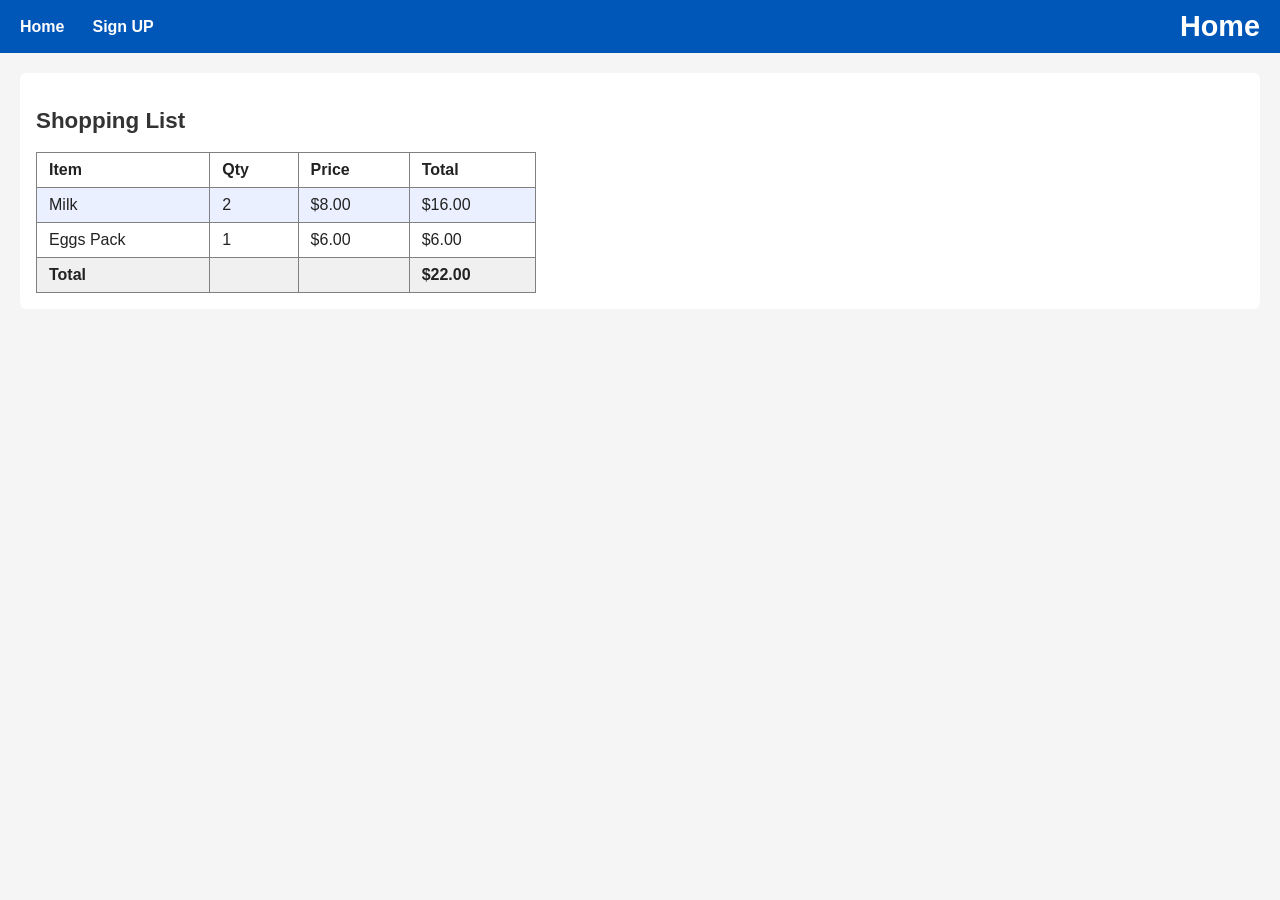
<file: index.html>
<!DOCTYPE html>
<html lang="en">
  <head>
    <meta charset="UTF-8" />
    <meta name="viewport" content="width=device-width, initial-scale=1.0" />
    <title>Home</title>
    <link rel="stylesheet" href="./style.css" />
  </head>
  <body>

    <!-- Task 3: Navigation with corrected link to signup.html -->
    <nav>
      <a href="index.html"><b>Home</b></a>
      <a href="./pages/signup.html"><b>Sign UP</b></a>
      <h1>Home</h1>
    </nav>

    <!-- Task 4: Basic Table -->
    <section id="table-section">
      <h2>Shopping List</h2>
      <table border="solid">
        <thead>
          <tr>
            <th>Item</th>
            <th>Qty</th>
            <th>Price</th>
            <th>Total</th>
          </tr>
        </thead>
        <tbody>
          <tr>
            <td>Milk</td>
            <td>2</td>
            <td>$8.00</td>
            <td>$16.00</td>
          </tr>
          <tr>
            <td>Eggs Pack</td>
            <td>1</td>
            <td>$6.00</td>
            <td>$6.00</td>
          </tr>
        </tbody>
        <tfoot>
          <tr>
            <td>Total</td>
            <td></td>
            <td></td>
            <td>$22.00</td>
          </tr>
        </tfoot>
      </table>
    </section>

    <!-- Task 5: Embedded YouTube Video via iframe -->
    <iframe width="560" height="315" src="https://www.youtube.com/embed/MyvwacFNPxc?si=ITjZB85eRhkzPfqb" title="YouTube video player" frameborder="0" allow="accelerometer; autoplay; clipboard-write; encrypted-media; gyroscope; picture-in-picture; web-share" referrerpolicy="strict-origin-when-cross-origin" allowfullscreen></iframe>
    <script src="script.js"></script>
  </body>
</html>
</file>
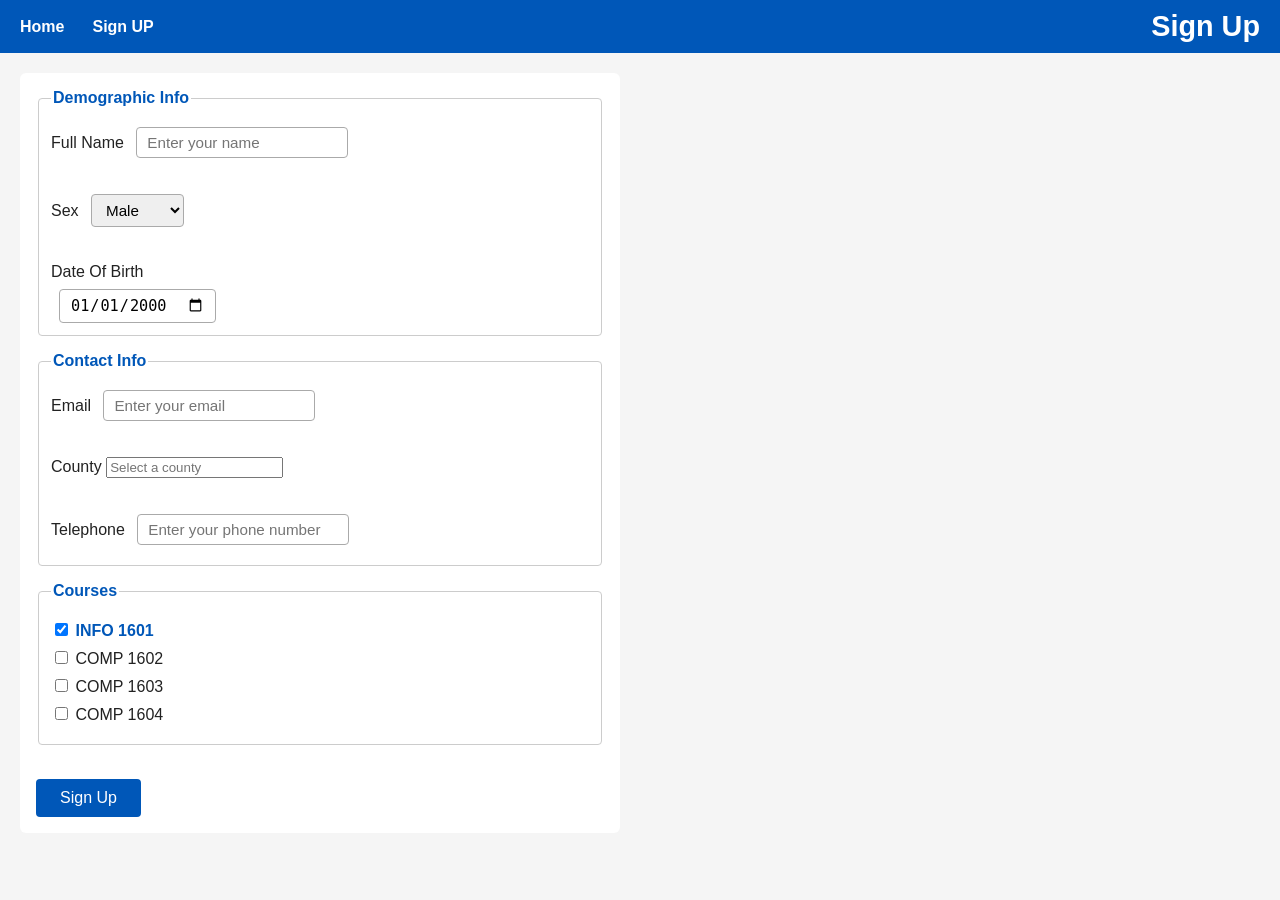
<file: signup.html>
<!DOCTYPE html>
<html lang="en">
  <head>
    <meta charset="UTF-8" />
    <meta name="viewport" content="width=device-width, initial-scale=1.0" />
    <title>Sign Up</title>
    <link rel="stylesheet" href="../style.css" />
  </head>
  <body>

    <!-- Navigation -->
    <nav>
      <a href="../index.html"><b>Home</b></a>
      <a href="signup.html"><b>Sign UP</b></a>
      <h1>Sign Up</h1>
    </nav>

    <!-- Task 6: Sign Up Form -->
    <form action="../results.html" method="GET">

      <fieldset>
        <legend>Demographic Info</legend>

        <label>
          Full Name
          <input type="text" placeholder="Enter your name" name="fullname" />
        </label>

        <br />

        <label>
          Sex
          <select name="sex">
            <option value="1">Male</option>
            <option value="2">Female</option>
            <option value="3">Other</option>
          </select>
        </label>

        <br />

        <label for="dob">Date Of Birth</label>
        <input type="date" value="2000-01-01" name="dob" id="dob" />

        <br />
      </fieldset>

      <fieldset>
        <legend>Contact Info</legend>

        <label>
          Email
          <input type="email" name="email" placeholder="Enter your email" />
        </label>

        <br />

        <label>
          County
          <input list="counties" name="county" placeholder="Select a county" />
          <datalist id="counties">
            <option value="Caroni"></option>
            <option value="Mayaro"></option>
            <option value="Nariva"></option>
            <option value="Saint Andrew"></option>
            <option value="Saint David"></option>
            <option value="Saint George"></option>
            <option value="Saint Patrick"></option>
            <option value="Victoria"></option>
          </datalist>
        </label>

        <br />

        <label>
          Telephone
          <input type="tel" name="telephone" placeholder="Enter your phone number" />
        </label>
      </fieldset>

      <fieldset>
        <legend>Courses</legend>

        <label>
          <input type="checkbox" name="courses" value="info1601" checked />
          <span>INFO 1601</span>
        </label>

        <label>
          <input type="checkbox" name="courses" value="comp1602" />
          <span>COMP 1602</span>
        </label>

        <label>
          <input type="checkbox" name="courses" value="comp1603" />
          <span>COMP 1603</span>
        </label>

        <label>
          <input type="checkbox" name="courses" value="comp1604" />
          <span>COMP 1604</span>
        </label>

      </fieldset>

      <br />
      <input type="submit" value="Sign Up" />
    </form>

  </body>
</html>
</file>
<file: style.css>
/* =============================================
   style.css - Task 7: CSS Selectors Demo
   ============================================= */

/* --- Simple Selectors --- */

/* Tag selector: targets all h1 elements */
h1 {
  color: navy;
  font-size: 1.8rem;
  margin: 0;
}

/* Tag selector: targets all h2 elements */
h2 {
  color: #333;
  font-size: 1.4rem;
}

/* Tag selector: targets the body */
body {
  font-family: Arial, sans-serif;
  margin: 0;
  padding: 0;
  background-color: #f5f5f5;
  color: #222;
}

/* ID selector: targets the element with id="table-section" */
#table-section {
  margin: 20px;
  padding: 16px;
  background-color: #fff;
  border-radius: 6px;
}

/* ID selector: targets the element with id="video-section" */
#video-section {
  margin: 20px;
  padding: 16px;
  background-color: #fff;
  border-radius: 6px;
}

/* Class selector: any element with class="highlight" */
.highlight {
  background-color: yellow;
}

/* Wildcard selector: applies box-sizing to everything */
* {
  box-sizing: border-box;
}

/* Grouped selector: both th and td get padding */
th, td {
  padding: 8px 12px;
  text-align: left;
}

/* --- Combinator Selectors --- */

/* Descendant combinator: any <a> inside <nav> */
nav a {
  margin-right: 12px;
  text-decoration: none;
  color: #0057b8;
}

/* Child combinator: direct <label> children of <fieldset> */
fieldset > label {
  display: block;
  margin: 8px 0;
}

/* Adjacent sibling combinator: <br> immediately followed by <label> */
br + label {
  margin-top: 10px;
}

/* General sibling combinator: any <input> that follows an <h2> */
h2 ~ input {
  border: 1px solid #ccc;
}

/* --- nav styling --- */
nav {
  display: flex;
  align-items: center;
  background-color: #0057b8;
  padding: 10px 20px;
  gap: 16px;
}

nav a {
  color: #fff;
  font-size: 1rem;
}

nav h1 {
  color: #fff;
  margin-left: auto;
}

/* --- Form & fieldset styling --- */
form {
  margin: 20px;
  padding: 16px;
  background-color: #fff;
  border-radius: 6px;
  max-width: 600px;
}

fieldset {
  border: 1px solid #ccc;
  border-radius: 4px;
  margin-bottom: 16px;
  padding: 12px;
}

legend {
  font-weight: bold;
  color: #0057b8;
}

input[type="text"],
input[type="email"],
input[type="tel"],
input[type="date"],
input[type="url"],
select {
  padding: 6px 10px;
  border: 1px solid #aaa;
  border-radius: 4px;
  font-size: 0.95rem;
  margin-left: 8px;
}

/* --- Pseudo-class selectors --- */

/* :hover - changes nav link color on hover */
nav a:hover {
  color: #ffd700;
  text-decoration: underline;
}

/* :focus - highlights input when focused */
input:focus,
select:focus {
  outline: 2px solid #0057b8;
  border-color: #0057b8;
}

/* :checked - styles checked checkboxes' sibling span */
input[type="checkbox"]:checked + span {
  font-weight: bold;
  color: #0057b8;
}

/* :first-child - styles the first row in a table body */
tbody tr:first-child {
  background-color: #eaf0ff;
}

/* Submit button */
input[type="submit"] {
  background-color: #0057b8;
  color: white;
  padding: 10px 24px;
  border: none;
  border-radius: 4px;
  cursor: pointer;
  font-size: 1rem;
}

input[type="submit"]:hover {
  background-color: #003f8a;
}

/* Table */
table {
  border-collapse: collapse;
  width: 100%;
  max-width: 500px;
}

tfoot tr {
  font-weight: bold;
  background-color: #f0f0f0;
}

/* iframe responsive */
iframe {
  max-width: 100%;
}
</file>
